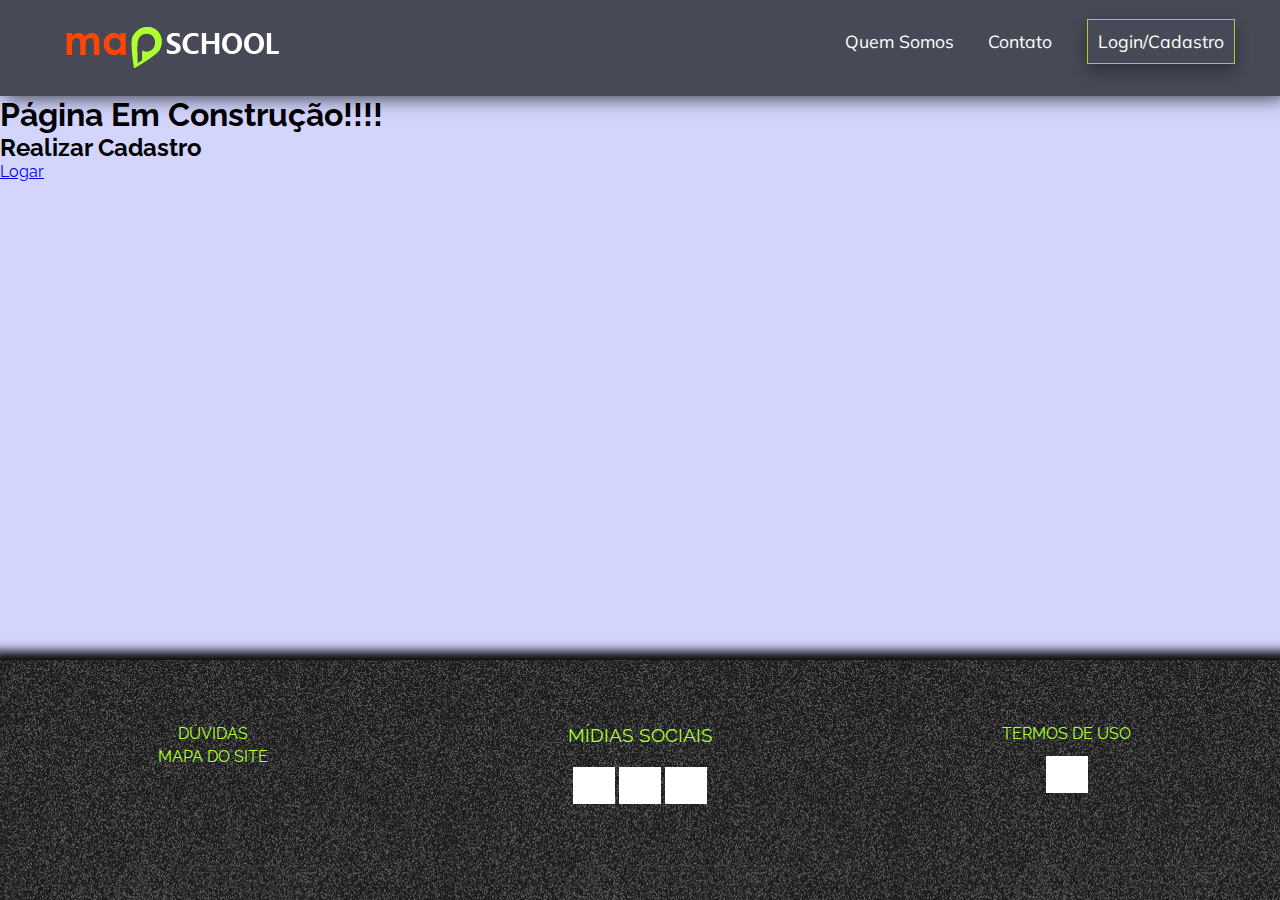
<file: cadastro.html>
<!DOCTYPE html>
<html>
<head>
	<meta charset="utf-8">
	<title>Cadastro</title>
	<link rel="stylesheet" type="text/css" href="css/styleMenu.css">
	<link rel="stylesheet" type="text/css" href="css/styleRodape.css">
	<link rel="stylesheet" type="text/css" href="css/styleCadastro.css">
</head>
<body>

	<header>
		<div id="headMenu">
			<div id="divLogo">
				<a href="index.html"><img src="imgs/logo_normalHm3.png" alt=" "></a>
			</div>

			<nav id="navMenu">
				<ul id="ulMenu">
					<li><a href="#divSobre">Quem Somos</a></li>
					<li><a href="#divContato">Contato</a></li>
					<li id="user"><a href="login.html">Login/Cadastro</a></li>	
				</ul>	
			</nav>		
		</div>
	</header>

	<H1>Página Em Construção!!!!</H1>
	<h2>Realizar Cadastro</h2>
	<a href="login.html">Logar</a>

	<footer>
		<div id="divMenuRodape">
			<ul id="ulMenuRodape">
				<li><a href="#">DÚVIDAS</a></li>
				<li><a href="#">MAPA DO SITE</a></li>
			</ul>
		</div>
	 
	  <div id="midiaSocial">
	  	<h3>MÍDIAS SOCIAIS</h3>
	  	<img src="imgs/midiaSocial.jpg" alt=" ">
	  	<img src="imgs/midiaSocial.jpg" alt=" ">
	  	<img src="imgs/midiaSocial.jpg" alt=" ">
	  </div>

	  <div id="termosUso">
	  	<ul id="ulTermosUso">
			<li>
				<a href="#">TERMOS DE USO<img src="imgs/midiaSocial.jpg" alt=" "></a>
				
			</li>
		</ul>
	  </div>	   
	</footer>

</body>
</html>
</file>
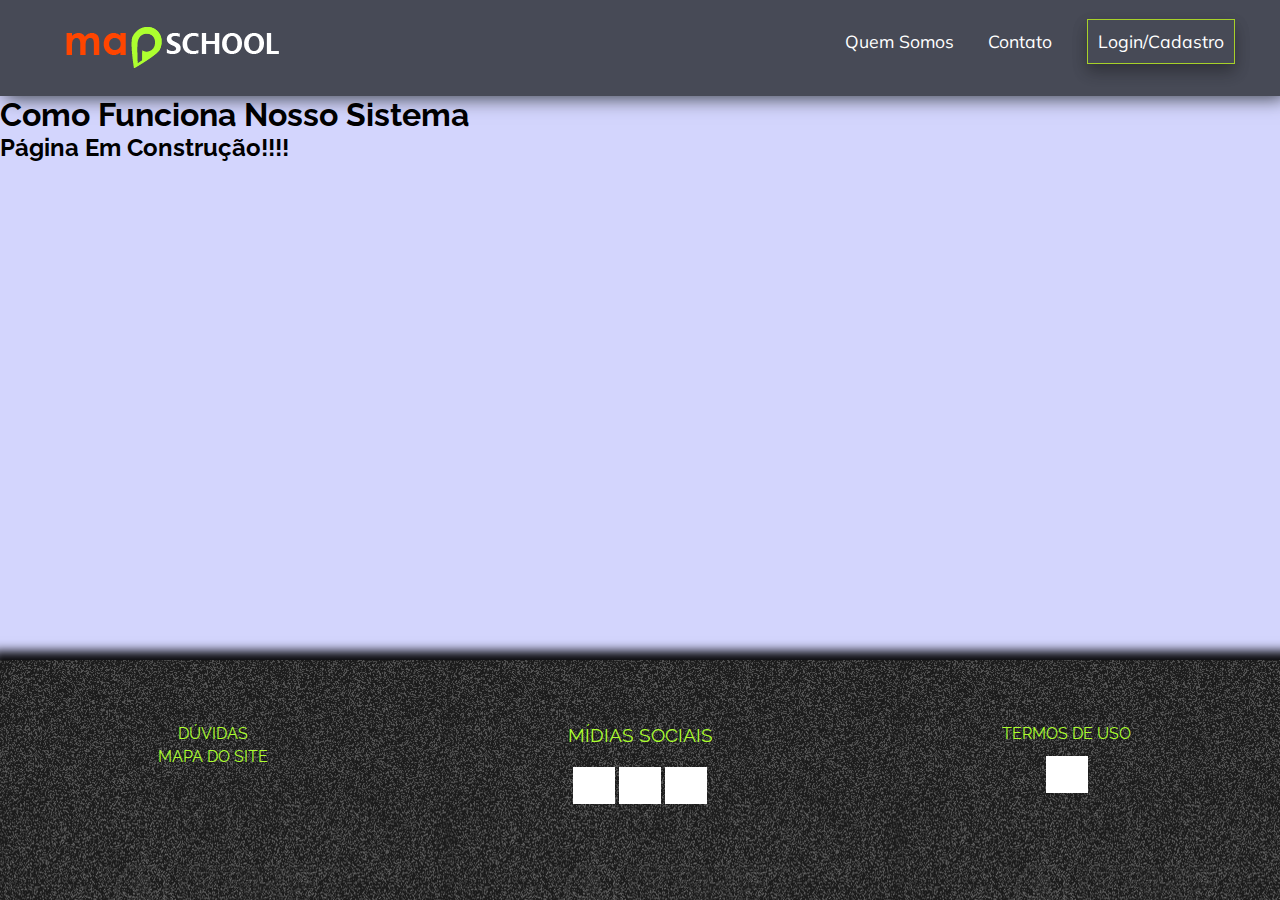
<file: comoFuncionaSistema.html>
<!DOCTYPE html>
<html lang="pt-br">
<head>
	<meta charset="utf-8">
	<title>Como Funciona Nosso Sistema</title>
	<link rel="stylesheet" type="text/css" href="css/styleMenu.css">
	<link rel="stylesheet" type="text/css" href="css/styleRodape.css">
	<link rel="stylesheet" type="text/css" href="css/styleComoFunciona.css">
</head>
<body>
	<header>
		<div id="headMenu">
			<div id="divLogo">
				<a href="index.html"><img src="imgs/logo_normalHm3.png" alt=" "></a>
			</div>

			<nav id="navMenu">
				<ul id="ulMenu">
					<li><a href="#divSobre">Quem Somos</a></li>
					<li><a href="#divContato">Contato</a></li>
					<li id="user"><a href="login.html">Login/Cadastro</a></li>	
				</ul>	
			</nav>		
		</div>
	</header>


	<H1>Como Funciona Nosso Sistema</H1>
	<h2>Página Em Construção!!!!</h2>

	<footer>

		<div id="divMenuRodape">
			<ul id="ulMenuRodape">
				<li><a href="#">DÚVIDAS</a></li>
				<li><a href="#">MAPA DO SITE</a></li>
			</ul>
		</div>
	 
	  <div id="midiaSocial">
	  	<h3>MÍDIAS SOCIAIS</h3>
	  	<img src="imgs/midiaSocial.jpg" alt=" ">
	  	<img src="imgs/midiaSocial.jpg" alt=" ">
	  	<img src="imgs/midiaSocial.jpg" alt=" ">
	  </div>

	  <div id="termosUso">
	  	<ul id="ulTermosUso">
			<li>
				<a href="#">TERMOS DE USO<img src="imgs/midiaSocial.jpg" alt=" "></a>
				
			</li>
		</ul>
	  </div>
	   
	</footer>

</body>
</html>
</file>
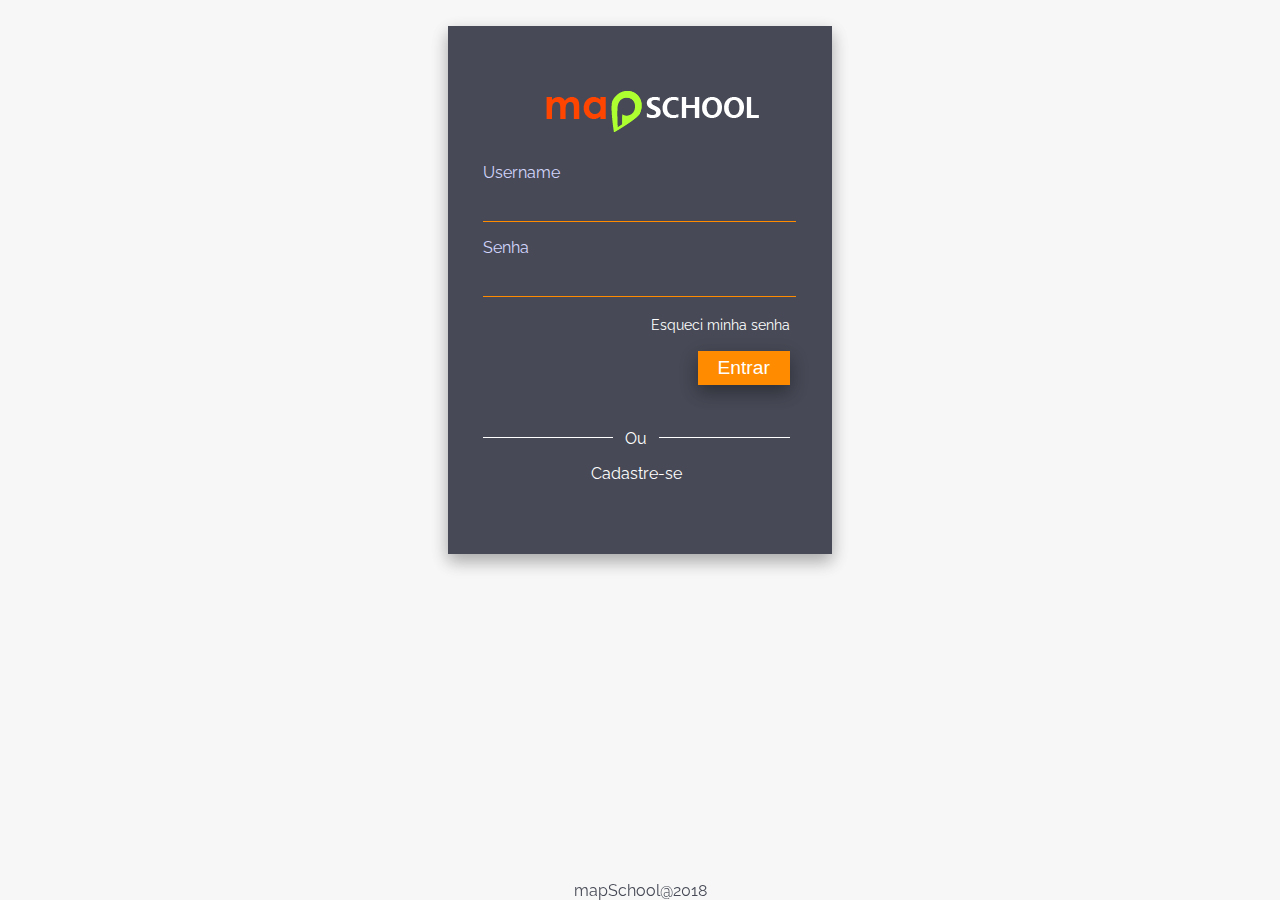
<file: login.html>
<!DOCTYPE html>
<html>
<head>
	<meta charset="utf-8">
	<title>Login</title>
	<link rel="stylesheet" type="text/css" href="css/styleLogin.css">
</head>
<body>
	<div id="container">
		<header>
			<div id="headMenu">
				<div id="divLogo">
					<a href="index.html"><img src="imgs/logo_normalHm3.png" alt=" "></a>
				</div>	
			</div>
		</header>

		<form>
			<p>
				<label form="username">Username</label><br/>
				<input type="text" name="username" id="username">
			</p>

			<p>
				<label form="senha">Senha</label><br/>
				<input type="password" name="senha" id="senha">
				<a href="#" id="esqueciSenha">Esqueci minha senha</a>
			</p>

			<button type="submit" value="submit" id="entrar">Entrar</button>

			<div id="divsVerticais">
				<div class="barraVertical"></div><div id="ou">Ou</div><div class="barraVertical"></div>
			</div>

			<div id="divCadastro">
				<a href="quemCadastra.html">Cadastre-se</a>
			</div>

		</form>
	</div>

	<footer>
		<span>mapSchool@2018</span>
	</footer>

</body>
</html>
</file>
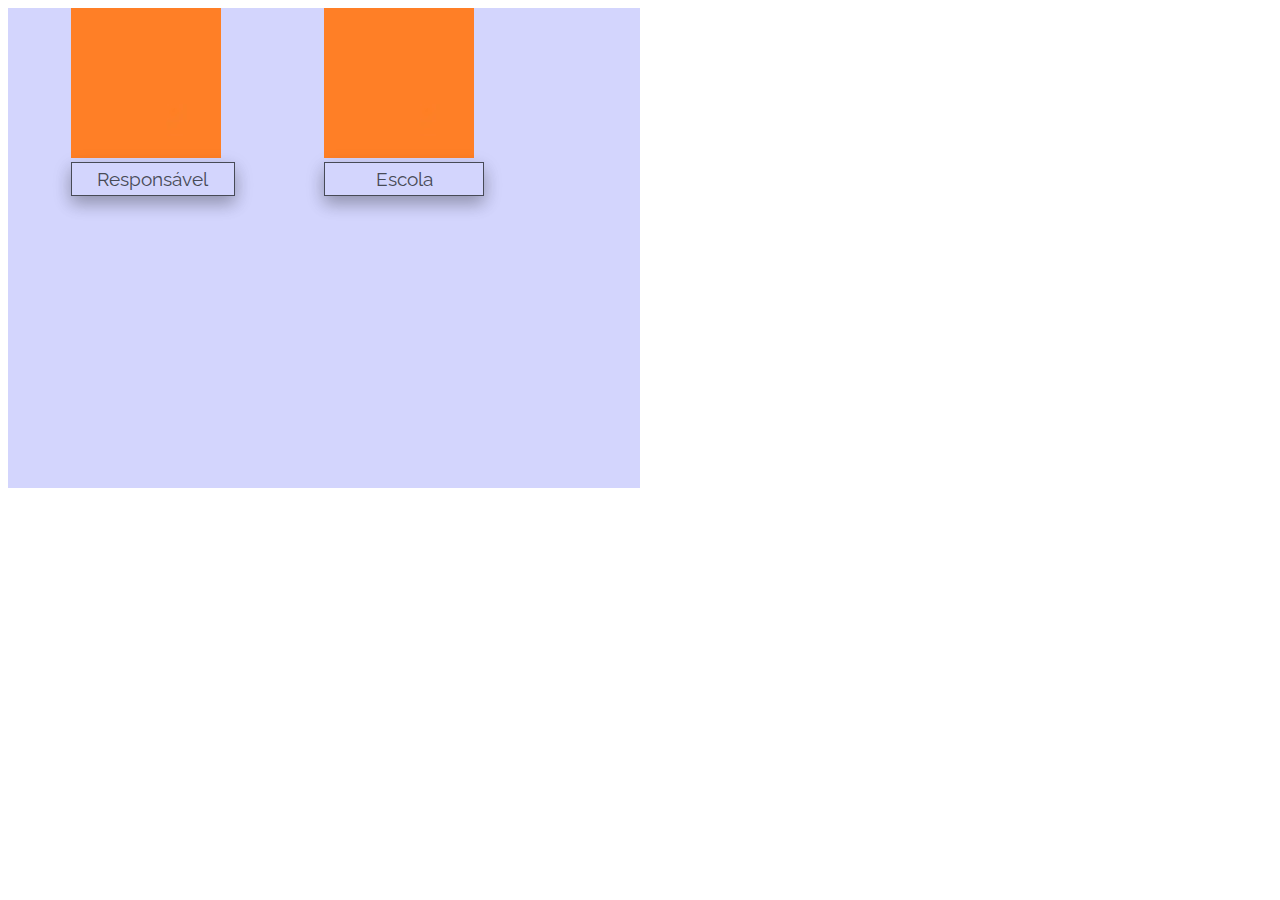
<file: quemCadastra.html>
<!DOCTYPE html>
<html>
<head>
	<meta charset="utf-8">
	<title>Quem se cadastra</title>
	<style type="text/css">
		@import url('https://fonts.googleapis.com/css?family=Raleway');

		#containerModal{ 
			width: 50%;
			height: 30rem;
			display:flex;
			background-color: #d3d5fd;
		}

		.divResponsavel{
			width: 40%;
			/*background-color: pink;*/
		}

		#divResponsavel{
			margin-left: 10%;
		}

		#divResponsavel button{
			padding: 2% 10%;
		}

		#divEscola button{
			padding: 2% 20%;
		}

		button{
			background-color: #d3d5fd;
			border: 1px solid #474a56;
			color: #474a56;
			font-size: 1.2em;
			box-shadow: 0 8px 16px 0 rgba(0,0,0,0.2), 0 6px 20px 0 rgba(0,0,0,0.15);
			font-family: 'Raleway', sans-serif;
			transition-duration: 0.5s;
		}

		button:hover{
			background-color: #474a56;
			color: white;
		}

	</style>
</head>
<body>
	<div id="containerModal">
		<div id="divResponsavel" class="divResponsavel">
			<img src="imgs/quadrado.jpg"><br>
			<button type="button" value="responsavel" id="responsavel">Responsável</button>			
		</div>

		<div id="divEscola" class="divResponsavel">
			<img src="imgs/quadrado.jpg"><br>
			<button type="button" value="escola" id="escola">Escola</button>			
		</div>
	</div>

</body>
</html>
</file>
<file: css/styleMenu.css>
@charset "UTF-8";

@import url('https://fonts.googleapis.com/css?family=Muli');
@import url('https://fonts.googleapis.com/css?family=Raleway');
@import url('https://fonts.googleapis.com/css?family=Fjalla+One');

*{margin: 0; padding: 0; border:0;}

header{
	width: 100%;
	height: 6rem;	
	/*background-image: url("../imgs/textura1.jpg");*/
	background-color: #474a56;
	/*background-color: pink;*/
}

div#headMenu{
	width: 100%;
	height: 6rem;
	/*background-color: rgba(128,128,128,0.3);*/
	/*background-color: #474a56;*/
	box-shadow: 5px 2px 18px #393e46;
}

div#divLogo{
	width: 30%;
	/*background-color: red;*/
	float: left;
	margin-left: 5%;
}

div#divLogo img{
	/*width: 50%;
	height: auto;*/
	margin-bottom: 5%;
	margin-top: 5%;
	max-width: 100%;
}
/******MENUS******/

nav#navMenu{
	width: 34%;
	float: right;
	/*margin-right: 5%;*/
	/*background-color: green;*/
}

ul#ulMenu{
	margin-top: 7%;
	list-style: none;
}

#ulMenu li{
	display: inline-block;
	/*background-color: orange;*/
	margin-right: 7%;
}

#ulMenu li#user{
	margin-right: 0;
}

#ulMenu li#user a{
	padding: 8% 8%;
	color: white;
	box-shadow: 0 8px 16px 0 rgba(0,0,0,0.2), 0 6px 16px 0 rgba(0,0,0,0.15);
	/*background-color: #a7d129;*/
	transition-duration: 0.5s;
	border: 1px solid #a7d129;
}

#ulMenu li#user a:hover{
	background-color: #a7d129;
	color: white;
}

#ulMenu li a{
	text-decoration: none;
	color: #474a56;
	color: white;
	font-size: 1.1em;
	font-family: 'Muli', sans-serif;
}	

#ulMenu li a:hover{
	/*border-bottom: 1px solid #a7d129;*/
	color: #a7d129;
}
/*******FIM MENU******/
</file>
<file: css/styleRodape.css>
@charset "UTF-8";

@import url('https://fonts.googleapis.com/css?family=Muli');
@import url('https://fonts.googleapis.com/css?family=Raleway');
@import url('https://fonts.googleapis.com/css?family=Fjalla+One');

*{margin: 0; padding: 0; border:0;}

/******Rodapé******/
footer{
	width: 100%;
	height: 15rem;
	/*color: #474a56;
	background-color: #d3d5fd;*/
	color: #ADFF2F;
	/*background-color: #474a56;*/
	/*background-color: rgba(128,128,128,0.3);*/
	display: flex;
	background-image: url("../imgs/textura1.jpg");
	box-shadow: 2px 1px 10px 10px #0b0b0d;
	/*box-shadow: 5px 1px 8px 10px #929aab;*/
	position: absolute;
	bottom: 0;
}

div#midiaSocial{
	width: 40%;
	background-color: rgba(128,128,128,0.2);
	/*background-color: red;*/
	padding-top: 5%;
	text-align: center;	
	/*margin-left: 3%;
	margin-right: 3%;*/
}

div#midiaSocial h3{ 
	margin-bottom: 5%;
	font-weight: normal;
}

div#divMenuRodape{
	width: 40%;
	background-color: rgba(128,128,128,0.2);
	/*background-color: green;*/
	text-align: center;
	padding-top: 5%;
}

ul#ulMenuRodape li, ul#ulTermosUso li{
	list-style-type: none;
	padding-bottom: 1%;
}

ul#ulMenuRodape li a, ul#ulTermosUso li a{
	text-decoration: none;
	color:#ADFF2F; 
}

ul#ulMenuRodape li a:hover{
	/*border-bottom: 1px solid #d3d5fd;*/
	color: white;
}

ul#ulTermosUso li a img{
	display: block;
	margin-left: auto;
    margin-right: auto;
    padding: 3%
}

ul#ulTermosUso li, ul#ulTermosUso li a{	display: block;}

div#termosUso{
	width: 40%;
	background-color: rgba(128,128,128,0.2);
	text-align: center;
	padding-top: 5%;
}
</file>
<file: css/styleCadastro.css>
@charset "UTF-8";

@import url('https://fonts.googleapis.com/css?family=Muli');
@import url('https://fonts.googleapis.com/css?family=Raleway');
@import url('https://fonts.googleapis.com/css?family=Fjalla+One');

*{margin: 0; padding: 0; border:0;}

body{
	font-family: 'Raleway', sans-serif;
	background-color: #d3d5fd;
}
</file>
<file: css/styleComoFunciona.css>
@charset "UTF-8";

@import url('https://fonts.googleapis.com/css?family=Muli');
@import url('https://fonts.googleapis.com/css?family=Raleway');
@import url('https://fonts.googleapis.com/css?family=Fjalla+One');

*{margin: 0; padding: 0; border:0;}

body{
	font-family: 'Raleway', sans-serif;
	background-color: #d3d5fd;
}
</file>
<file: css/styleLogin.css>
@charset "UTF-8";

@import url('https://fonts.googleapis.com/css?family=Muli');
@import url('https://fonts.googleapis.com/css?family=Raleway');
@import url('https://fonts.googleapis.com/css?family=Fjalla+One');

*{margin: 0; padding: 0; border:0;}

body{
	width: 100%;
	font-family: 'Raleway', sans-serif;
	background-color: #d3d5fd;
	background-color: #f7f7f7;
}

#divLogo img{
	margin-left: 25%;
	margin-right: 25%;
	margin-top: 15%;
	margin-bottom: 7%;
	max-width: 100%;
}

#container{
	width: 30%;
	height: 33rem;
	background-color: #474a56;
	margin: 2% 35%;
	box-shadow: 0 8px 16px 0 rgba(0,0,0,0.2), 0 6px 16px 0 rgba(0,0,0,0.15);
}

form{
	width: 80%;
	/*background: red;*/
	margin-bottom: 10%;
	margin-left: 9%;  
	color: #d3d5fd;
	font-size: 1em;
}

form p{
	margin-bottom: 5%
}

input{
	background-color: #474a56;
	border-bottom: 1px solid #FF8C00;
	/*box-shadow: 0 8px 16px 0 rgba(0,0,0,0.2), 0 6px 20px 0 rgba(0,0,0,0.15);*/
	width: 100%;
	color: white;
	padding: 2% 1%;
	margin-top: 2%;
	font-size: 1.1em;
	font-weight: normal;
}

input[type=text]:focus, input[type=password]:focus, button:focus{
   	outline:none;
}

button{
	background-color: #FF8C00;
	padding: 2% 4%;
	margin-top: 6%;
	width: 30%;
	color: white;
	font-size: 1.2em;
	box-shadow: 0 8px 16px 0 rgba(0,0,0,0.2), 0 6px 20px 0 rgba(0,0,0,0.19);
	float: right;
	clear: both;
}

button:hover{ background-color: #FFA500}

#esqueciSenha{
	display: block;
	font-size: 0.9em;
	text-decoration: none;
	margin-top: 6%;
	color: white;
	float: right;
	clear: both;
}

#esqueciSenha:hover, #divCadastro a:hover{
	color: #a7d129;
}

#divCadastro{
	margin-top: 5%;
	text-align:center;
}

#divCadastro a{
	text-decoration: none;
	color: white;
}

#divsVerticais{
	margin-top: 43%;
	display: flex;
  	flex-wrap: nowrap;
}

div#ou{
	margin-left: 4%;
	margin-right: 4%;
	color: white;
}

.barraVertical{
    flex-grow: 1;
    flex-shrink: 1;
    background-color: white;
    height: 1px;
    position: relative;
    top: .45em;
}

footer{
	width: 100%;
	position: fixed;
	bottom: 0;
	text-align: center;
	color: #474a56
}
</file>
